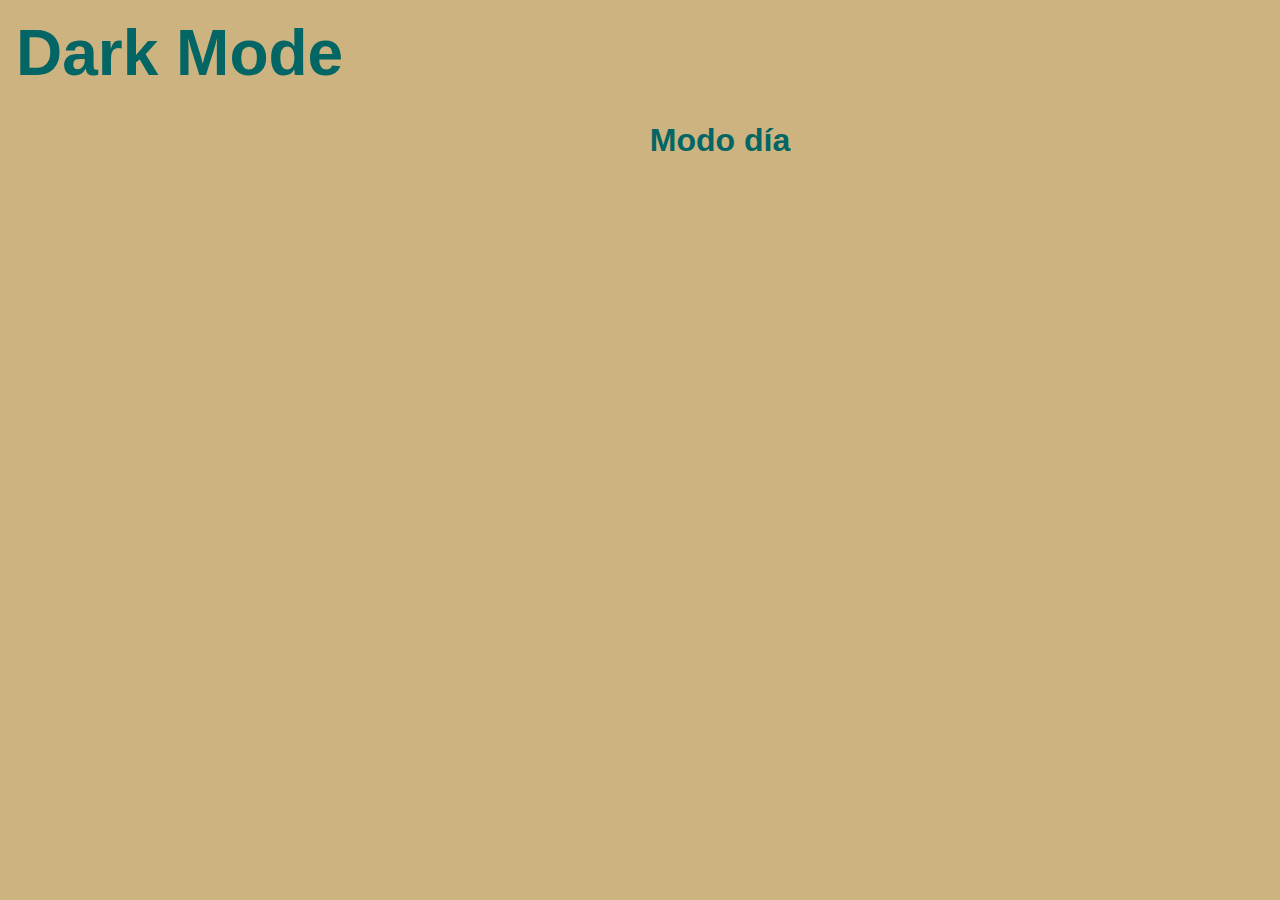
<file: dark-mode/dark-mode.html>
<!doctype html>
<html lang="es">
<head>
    <meta charset="UTF-8">
    <meta name="viewport"
          content="width=device-width, user-scalable=no, initial-scale=1.0, maximum-scale=1.0, minimum-scale=1.0">
    <meta http-equiv="X-UA-Compatible" content="ie=edge">
    <link rel="stylesheet" href="https://cdnjs.cloudflare.com/ajax/libs/font-awesome/6.4.2/css/all.min.css"
          integrity="sha512-z3gLpd7yknf1YoNbCzqRKc4qyor8gaKU1qmn+CShxbuBusANI9QpRohGBreCFkKxLhei6S9CQXFEbbKuqLg0DA=="
          crossorigin="anonymous" referrerpolicy="no-referrer"/>
    <meta name="description" content="Probando JS para cambiar el theme en un website">

    <meta property="og:url" content="https://owlrossell.github.io/hire-me-project/dark-mode/dark-mode.html">
    <meta property="og:type" content="website">
    <meta property="og:title" content="Dark mode">
    <meta property="og:description" content="Probando JS para cambiar el theme en un website">
    <meta property="og:image" content="https://i.postimg.cc/L8npXWHS/owlrossell-github-io-hire-me-project-dark-mode-dark-mode-html.png">

    <meta name="twitter:card" content="summary_large_image">
    <meta property="twitter:domain" content="owlrossell.github.io">
    <meta property="twitter:url" content="https://owlrossell.github.io/hire-me-project/dark-mode/dark-mode.html">
    <meta name="twitter:title" content="Dark mode">
    <meta name="twitter:description" content="Probando JS para cambiar el theme en un website">
    <meta name="twitter:image" content="https://i.postimg.cc/L8npXWHS/owlrossell-github-io-hire-me-project-dark-mode-dark-mode-html.png">
    <link rel="stylesheet" href="dark-mode.css">

    <title>Dark mode</title>
</head>
<body>
<header>
    <h1>Dark Mode</h1>
    <button id = "button-dark"><i class="fa-solid fa-moon fa-lg"></i></button>
</header>
<main>
    <p id="description">Modo día</p>
</main>
<script src="dark-mode.js"></script>
</body>
</html>
</file>
<file: dark-mode/dark-mode.css>
* {
    margin: 0;
    padding: 0;
    box-sizing: border-box;
}

:root {
    --background-color: #CDB380;
    --text-color: #036564;
    --background-button: black;
    --color-button-init: black;
    --color-button-hover: white;
}

.dark-theme {
    --background-color: #031634;
    --text-color: #E8DDCB;
    --background-button: white;
    --color-button-init: white;
    --color-button-hover: black;
}

html {
    font-family: sans-serif;
}

body {
    background-color: var(--background-color);
    transition: .5s all ease-in;
}

header {
    width: 1440px;
    margin: 0 auto;
    display: flex;
    justify-content: space-between;
    align-items: center;
    padding: 1rem;
}

header button {
    width: 3rem;
    height: 3rem;
    font-size: 1.5rem;
    background-color: unset;
    border-radius: .5rem;
    border: none;
    transition: all .3s ease-in;
    cursor: pointer;
    display: flex;
    justify-content: center;
    align-items: center;
    color: var(--color-button-init)
}

header button:hover {
    background-color: var(--background-button);
    color: var(--color-button-hover);
}

h1 {
    font-size: 4rem;
    color: var(--text-color);
}

main {
    width: 1440px;
    margin: 0 auto;
    padding-top: 1rem;
}

main p {
    text-align: center;
    font-size: 2rem;
    color: var(--text-color);
    font-weight: bold;
}
</file>
